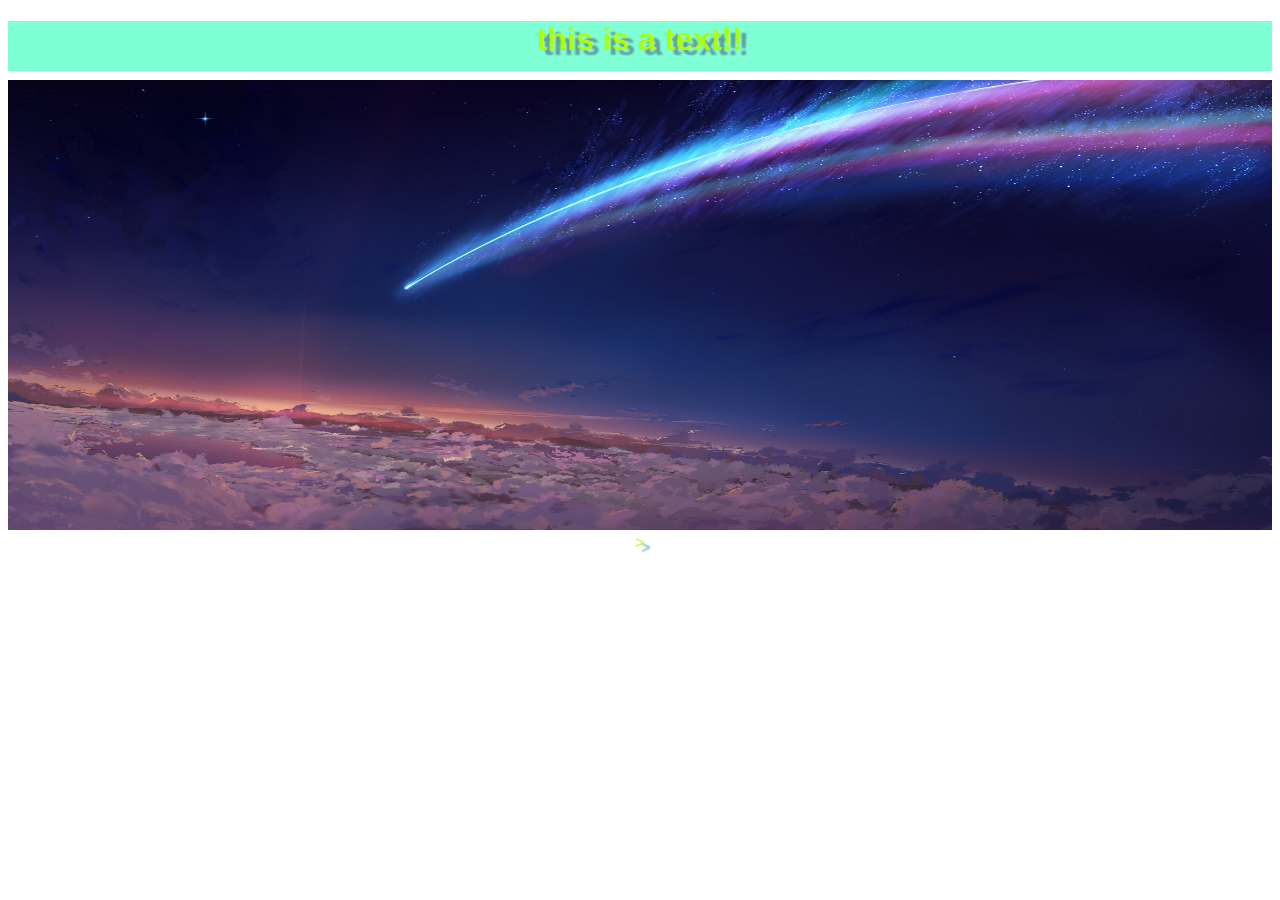
<file: index.html>
<!DOCTYPE html>
<html lang="en">
<head>
    <meta charset="UTF-8">
    <link href="mycss.css" type="text/css " rel="stylesheet">
    <title>Demo</title>
</head>
<body>
        <div  id="head">
        <h1>this is a text!!</h1>  
        <a  href="http://www.baidu.com" > 
        <img src="bg.jpg" width="100%" height="450" >
     
    </a>>
    </div>
</body>
</html>
</file>
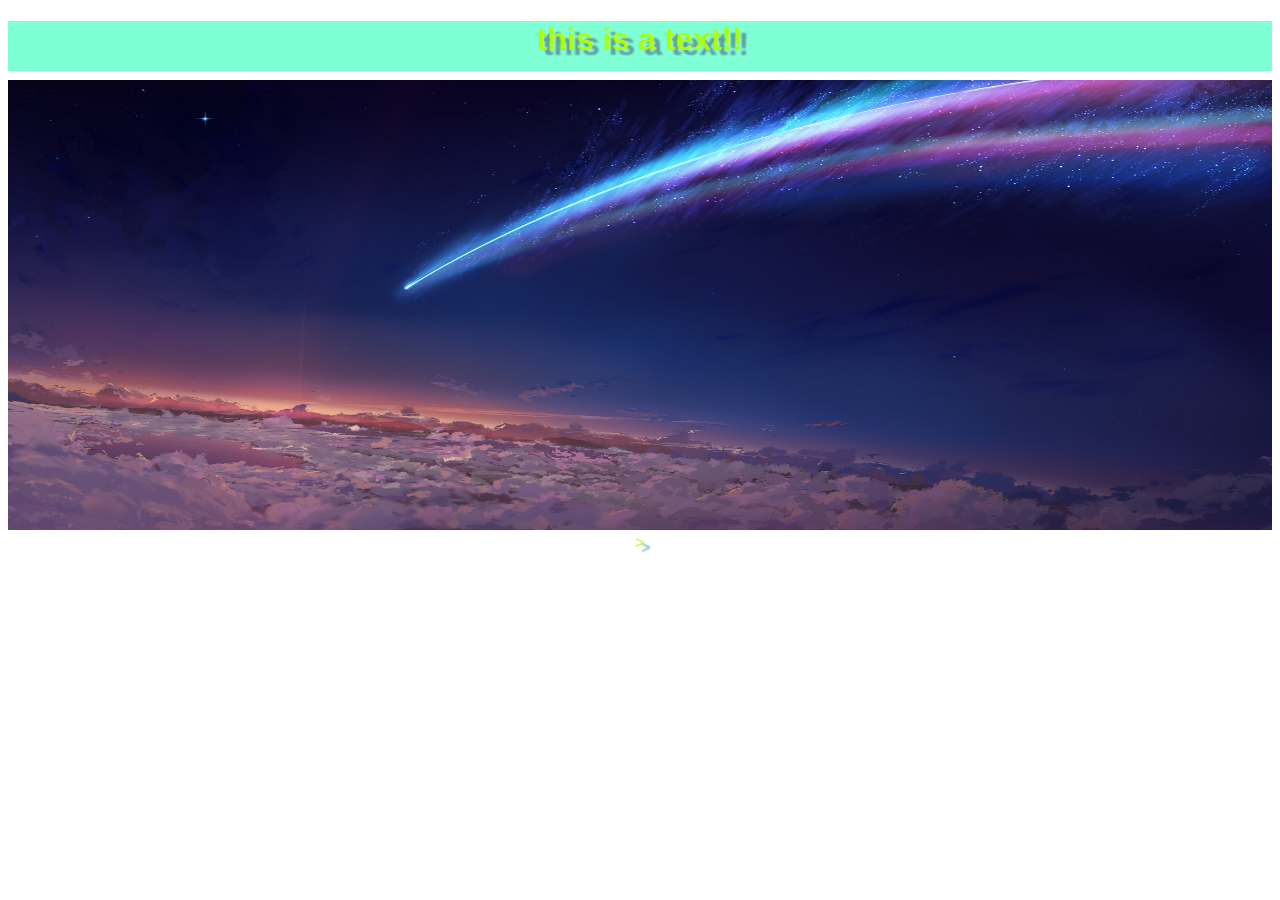
<file: 练笔.html>
<!DOCTYPE html>
<html lang="en">
<head>
    <meta charset="UTF-8">
    <link href="mycss.css" type="text/css " rel="stylesheet">
    <title>Demo</title>
</head>
<body>
        <div  id="head">
        <h1>this is a text!!</h1>  
        <a  href="http://www.baidu.com" > 
        <img src="bg.jpg" width="100%" height="450" >
     
    </a>>
    </div>
</body>
</html>
</file>
<file: mycss.css>
#head{
    background-color: aquamarine;
    width:100%;
    height:50px ;
    color:rgba(179, 255, 0, 0.966);
   font-size:"40px";
    text-align: center;
    text-shadow:6px 5px 2px      cadetblue ;
    font-family: Arial, Helvetica, sans-serif;

}
</file>
